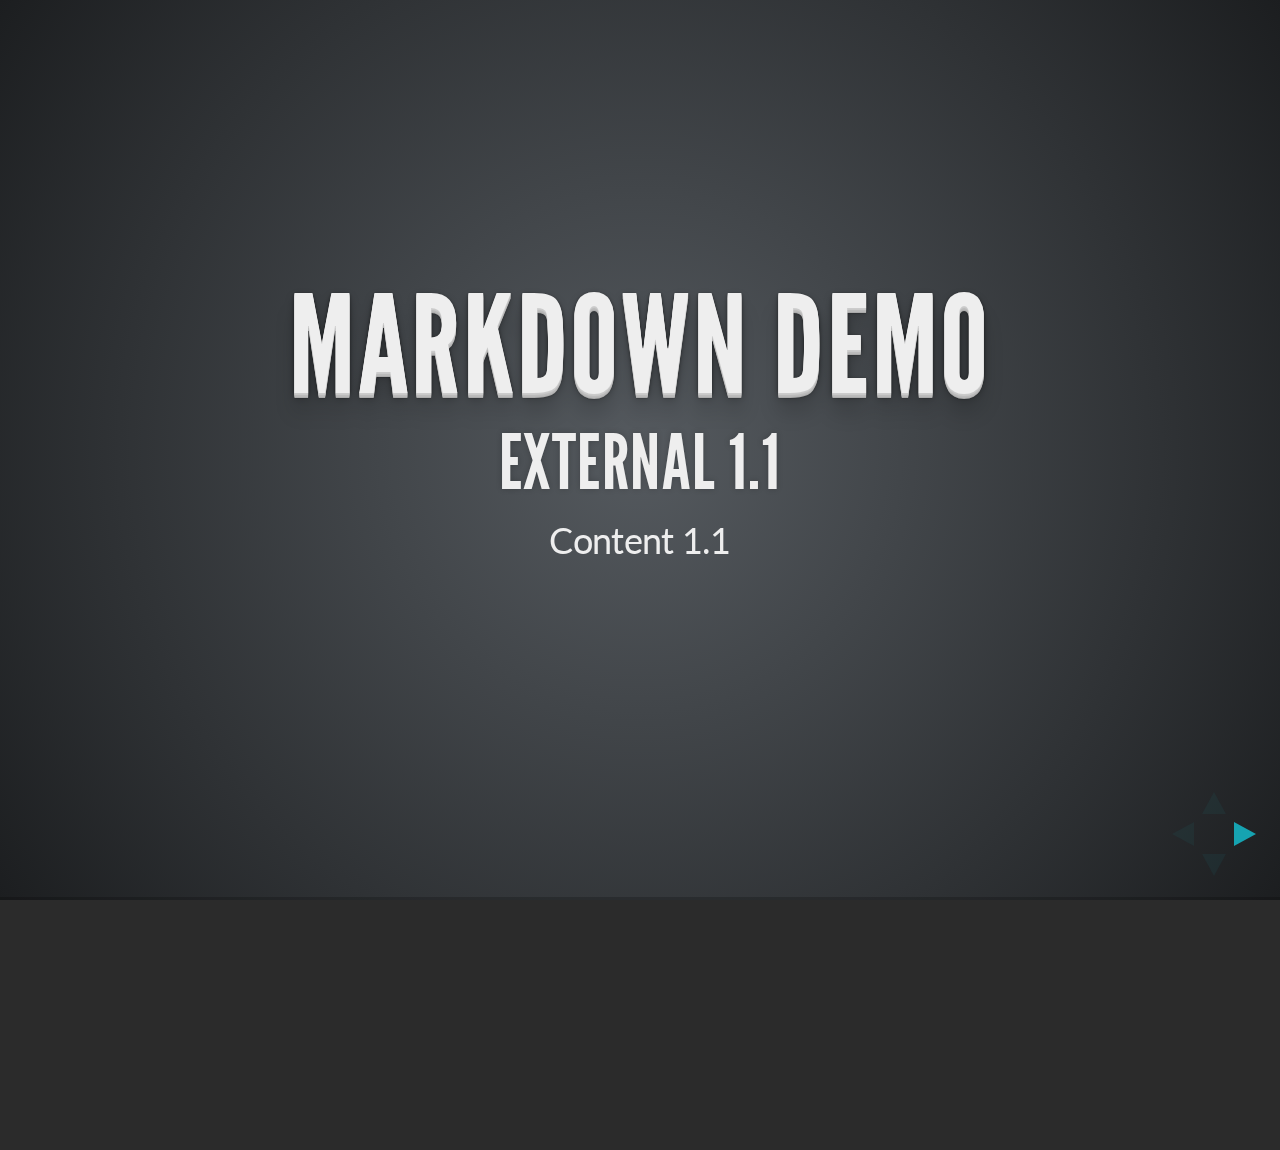
<file: plugin/markdown/example.html>
<!doctype html>
<html lang="en">

	<head>
		<meta charset="utf-8">

		<title>reveal.js - Markdown Demo</title>

		<link rel="stylesheet" href="../../css/reveal.css">
		<link rel="stylesheet" href="../../css/theme/default.css" id="theme">

        <link rel="stylesheet" href="../../lib/css/zenburn.css">
	</head>

	<body>

		<div class="reveal">

			<div class="slides">

                <!-- Use external markdown resource, separate slides by three newlines; vertical slides by two newlines -->
                <section data-markdown="example.md" data-separator="^\n\n\n" data-vertical="^\n\n"></section>

                <!-- Slides are separated by three dashes (quick 'n dirty regular expression) -->
                <section data-markdown data-separator="---">
                    <script type="text/template">
                        ## Demo 1
                        Slide 1
                        ---
                        ## Demo 1
                        Slide 2
                        ---
                        ## Demo 1
                        Slide 3
                    </script>
                </section>

                <!-- Slides are separated by newline + three dashes + newline, vertical slides identical but two dashes -->
                <section data-markdown data-separator="^\n---\n$" data-vertical="^\n--\n$">
                    <script type="text/template">
                        ## Demo 2
                        Slide 1.1

                        --

                        ## Demo 2
                        Slide 1.2

                        ---

                        ## Demo 2
                        Slide 2
                    </script>
                </section>

                <!-- No "extra" slides, since there are no separators defined (so they'll become horizontal rulers) -->
                <section data-markdown>
                    <script type="text/template">
                        A

                        ---

                        B

                        ---

                        C
                    </script>
                </section>

                <!-- Slide attributes -->
                <section data-markdown>
                    <script type="text/template">
                        <!-- .slide: data-background="#000000" -->
                        ## Slide attributes
                    </script>
                </section>

                <!-- Element attributes -->
                <section data-markdown>
                    <script type="text/template">
                        ## Element attributes
                        - Item 1 <!-- .element: class="fragment" data-fragment-index="2" -->
                        - Item 2 <!-- .element: class="fragment" data-fragment-index="1" -->
                    </script>
                </section>

                <!-- Code -->
                <section data-markdown>
                    <script type="text/template">
                        ```php
                        public function foo()
                        {
                            $foo = array(
                                'bar' => 'bar'
                            )
                        }
                        ```
                    </script>
                </section>

            </div>
		</div>

		<script src="../../lib/js/head.min.js"></script>
		<script src="../../js/reveal.js"></script>

		<script>

			Reveal.initialize({
				controls: true,
				progress: true,
				history: true,
				center: true,

				// Optional libraries used to extend on reveal.js
				dependencies: [
					{ src: '../../lib/js/classList.js', condition: function() { return !document.body.classList; } },
					{ src: 'marked.js', condition: function() { return !!document.querySelector( '[data-markdown]' ); } },
                    { src: 'markdown.js', condition: function() { return !!document.querySelector( '[data-markdown]' ); } },
                    { src: '../highlight/highlight.js', async: true, callback: function() { hljs.initHighlightingOnLoad(); } },
					{ src: '../notes/notes.js' }
				]
			});

		</script>

	</body>
</html>
</file>
<file: css/reveal.css>
@charset "UTF-8";

/*!
 * reveal.js
 * http://lab.hakim.se/reveal-js
 * MIT licensed
 *
 * Copyright (C) 2014 Hakim El Hattab, http://hakim.se
 */


/*********************************************
 * RESET STYLES
 *********************************************/

html, body, .reveal div, .reveal span, .reveal applet, .reveal object, .reveal iframe,
.reveal h1, .reveal h2, .reveal h3, .reveal h4, .reveal h5, .reveal h6, .reveal p, .reveal blockquote, .reveal pre,
.reveal a, .reveal abbr, .reveal acronym, .reveal address, .reveal big, .reveal cite, .reveal code,
.reveal del, .reveal dfn, .reveal em, .reveal img, .reveal ins, .reveal kbd, .reveal q, .reveal s, .reveal samp,
.reveal small, .reveal strike, .reveal strong, .reveal sub, .reveal sup, .reveal tt, .reveal var,
.reveal b, .reveal u, .reveal i, .reveal center,
.reveal dl, .reveal dt, .reveal dd, .reveal ol, .reveal ul, .reveal li,
.reveal fieldset, .reveal form, .reveal label, .reveal legend,
.reveal table, .reveal caption, .reveal tbody, .reveal tfoot, .reveal thead, .reveal tr, .reveal th, .reveal td,
.reveal article, .reveal aside, .reveal canvas, .reveal details, .reveal embed,
.reveal figure, .reveal figcaption, .reveal footer, .reveal header, .reveal hgroup,
.reveal menu, .reveal nav, .reveal output, .reveal ruby, .reveal section, .reveal summary,
.reveal time, .reveal mark, .reveal audio, video {
	margin: 0;
	padding: 0;
	border: 0;
	font-size: 100%;
	font: inherit;
	vertical-align: baseline;
}

.reveal article, .reveal aside, .reveal details, .reveal figcaption, .reveal figure,
.reveal footer, .reveal header, .reveal hgroup, .reveal menu, .reveal nav, .reveal section {
	display: block;
}


/*********************************************
 * GLOBAL STYLES
 *********************************************/

html,
body {
	width: 100%;
	height: 100%;
	overflow: hidden;
}

body {
	position: relative;
	line-height: 1;
}

::selection {
	background: #FF5E99;
	color: #fff;
	text-shadow: none;
}


/*********************************************
 * HEADERS
 *********************************************/

.reveal h1,
.reveal h2,
.reveal h3,
.reveal h4,
.reveal h5,
.reveal h6 {
	-webkit-hyphens: auto;
	   -moz-hyphens: auto;
	        hyphens: auto;

	word-wrap: break-word;
	line-height: 1;
}

.reveal h1 { font-size: 3.77em; }
.reveal h2 { font-size: 2.11em;	}
.reveal h3 { font-size: 1.55em;	}
.reveal h4 { font-size: 1em;	}


/*********************************************
 * VIEW FRAGMENTS
 *********************************************/

.reveal .slides section .fragment {
	opacity: 0;

	-webkit-transition: all .2s ease;
	   -moz-transition: all .2s ease;
	    -ms-transition: all .2s ease;
	     -o-transition: all .2s ease;
	        transition: all .2s ease;
}
	.reveal .slides section .fragment.visible {
		opacity: 1;
	}

.reveal .slides section .fragment.grow {
	opacity: 1;
}
	.reveal .slides section .fragment.grow.visible {
		-webkit-transform: scale( 1.3 );
		   -moz-transform: scale( 1.3 );
		    -ms-transform: scale( 1.3 );
		     -o-transform: scale( 1.3 );
		        transform: scale( 1.3 );
	}

.reveal .slides section .fragment.shrink {
	opacity: 1;
}
	.reveal .slides section .fragment.shrink.visible {
		-webkit-transform: scale( 0.7 );
		   -moz-transform: scale( 0.7 );
		    -ms-transform: scale( 0.7 );
		     -o-transform: scale( 0.7 );
		        transform: scale( 0.7 );
	}

.reveal .slides section .fragment.zoom-in {
	opacity: 0;

	-webkit-transform: scale( 0.1 );
	   -moz-transform: scale( 0.1 );
	    -ms-transform: scale( 0.1 );
	     -o-transform: scale( 0.1 );
	        transform: scale( 0.1 );
}

	.reveal .slides section .fragment.zoom-in.visible {
		opacity: 1;

		-webkit-transform: scale( 1 );
		   -moz-transform: scale( 1 );
		    -ms-transform: scale( 1 );
		     -o-transform: scale( 1 );
		        transform: scale( 1 );
	}

.reveal .slides section .fragment.roll-in {
	opacity: 0;

	-webkit-transform: rotateX( 90deg );
	   -moz-transform: rotateX( 90deg );
	    -ms-transform: rotateX( 90deg );
	     -o-transform: rotateX( 90deg );
	        transform: rotateX( 90deg );
}
	.reveal .slides section .fragment.roll-in.visible {
		opacity: 1;

		-webkit-transform: rotateX( 0 );
		   -moz-transform: rotateX( 0 );
		    -ms-transform: rotateX( 0 );
		     -o-transform: rotateX( 0 );
		        transform: rotateX( 0 );
	}

.reveal .slides section .fragment.fade-out {
	opacity: 1;
}
	.reveal .slides section .fragment.fade-out.visible {
		opacity: 0;
	}

.reveal .slides section .fragment.semi-fade-out {
	opacity: 1;
}
	.reveal .slides section .fragment.semi-fade-out.visible {
		opacity: 0.5;
	}

.reveal .slides section .fragment.current-visible {
	opacity:0;
}

.reveal .slides section .fragment.current-visible.current-fragment {
	opacity:1;
}

.reveal .slides section .fragment.highlight-red,
.reveal .slides section .fragment.highlight-current-red,
.reveal .slides section .fragment.highlight-green,
.reveal .slides section .fragment.highlight-current-green,
.reveal .slides section .fragment.highlight-blue,
.reveal .slides section .fragment.highlight-current-blue {
	opacity: 1;
}
	.reveal .slides section .fragment.highlight-red.visible {
		color: #ff2c2d
	}
	.reveal .slides section .fragment.highlight-green.visible {
		color: #17ff2e;
	}
	.reveal .slides section .fragment.highlight-blue.visible {
		color: #1b91ff;
	}

.reveal .slides section .fragment.highlight-current-red.current-fragment {
	color: #ff2c2d
}
.reveal .slides section .fragment.highlight-current-green.current-fragment {
	color: #17ff2e;
}
.reveal .slides section .fragment.highlight-current-blue.current-fragment {
	color: #1b91ff;
}


/*********************************************
 * DEFAULT ELEMENT STYLES
 *********************************************/

/* Fixes issue in Chrome where italic fonts did not appear when printing to PDF */
.reveal:after {
  content: '';
  font-style: italic;
}

.reveal iframe {
	z-index: 1;
}

/* Ensure certain elements are never larger than the slide itself */
.reveal img,
.reveal video,
.reveal iframe {
	max-width: 95%;
	max-height: 95%;
}

/** Prevents layering issues in certain browser/transition combinations */
.reveal a {
	position: relative;
}

.reveal strong,
.reveal b {
	font-weight: bold;
}

.reveal em,
.reveal i {
	font-style: italic;
}

.reveal ol,
.reveal ul {
	display: inline-block;

	text-align: left;
	margin: 0 0 0 1em;
}

.reveal ol {
	list-style-type: decimal;
}

.reveal ul {
	list-style-type: disc;
}

.reveal ul ul {
	list-style-type: square;
}

.reveal ul ul ul {
	list-style-type: circle;
}

.reveal ul ul,
.reveal ul ol,
.reveal ol ol,
.reveal ol ul {
	display: block;
	margin-left: 40px;
}

.reveal p {
	margin-bottom: 10px;
	line-height: 1.2em;
}

.reveal q,
.reveal blockquote {
	quotes: none;
}

.reveal blockquote {
	display: block;
	position: relative;
	width: 70%;
	margin: 5px auto;
	padding: 5px;

	font-style: italic;
	background: rgba(255, 255, 255, 0.05);
	box-shadow: 0px 0px 2px rgba(0,0,0,0.2);
}
	.reveal blockquote p:first-child,
	.reveal blockquote p:last-child {
		display: inline-block;
	}

.reveal q {
	font-style: italic;
}

.reveal pre {
	display: block;
	position: relative;
	width: 90%;
	margin: 15px auto;

	text-align: left;
	font-size: 0.55em;
	font-family: monospace;
	line-height: 1.2em;

	word-wrap: break-word;

	box-shadow: 0px 0px 6px rgba(0,0,0,0.3);
}
.reveal code {
	font-family: monospace;
}
.reveal pre code {
	padding: 5px;
	overflow: auto;
	max-height: 400px;
	word-wrap: normal;
}
.reveal pre.stretch code {
	height: 100%;
	max-height: 100%;

	-webkit-box-sizing: border-box;
	   -moz-box-sizing: border-box;
	        box-sizing: border-box;
}

.reveal table th,
.reveal table td {
	text-align: left;
	padding-right: .3em;
}

.reveal table th {
	font-weight: bold;
}

.reveal sup {
	vertical-align: super;
}
.reveal sub {
	vertical-align: sub;
}

.reveal small {
	display: inline-block;
	font-size: 0.6em;
	line-height: 1.2em;
	vertical-align: top;
}

.reveal small * {
	vertical-align: top;
}

.reveal .stretch {
	max-width: none;
	max-height: none;
}


/*********************************************
 * CONTROLS
 *********************************************/

.reveal .controls {
	display: none;
	position: fixed;
	width: 110px;
	height: 110px;
	z-index: 30;
	right: 10px;
	bottom: 10px;
}

.reveal .controls div {
	position: absolute;
	opacity: 0.05;
	width: 0;
	height: 0;
	border: 12px solid transparent;

	-moz-transform: scale(.9999);

	-webkit-transition: all 0.2s ease;
	   -moz-transition: all 0.2s ease;
	    -ms-transition: all 0.2s ease;
	     -o-transition: all 0.2s ease;
	        transition: all 0.2s ease;
}

.reveal .controls div.enabled {
	opacity: 0.7;
	cursor: pointer;
}

.reveal .controls div.enabled:active {
	margin-top: 1px;
}

	.reveal .controls div.navigate-left {
		top: 42px;

		border-right-width: 22px;
		border-right-color: #eee;
	}
		.reveal .controls div.navigate-left.fragmented {
			opacity: 0.3;
		}

	.reveal .controls div.navigate-right {
		left: 74px;
		top: 42px;

		border-left-width: 22px;
		border-left-color: #eee;
	}
		.reveal .controls div.navigate-right.fragmented {
			opacity: 0.3;
		}

	.reveal .controls div.navigate-up {
		left: 42px;

		border-bottom-width: 22px;
		border-bottom-color: #eee;
	}
		.reveal .controls div.navigate-up.fragmented {
			opacity: 0.3;
		}

	.reveal .controls div.navigate-down {
		left: 42px;
		top: 74px;

		border-top-width: 22px;
		border-top-color: #eee;
	}
		.reveal .controls div.navigate-down.fragmented {
			opacity: 0.3;
		}


/*********************************************
 * PROGRESS BAR
 *********************************************/

.reveal .progress {
	position: fixed;
	display: none;
	height: 3px;
	width: 100%;
	bottom: 0;
	left: 0;
	z-index: 10;
}
	.reveal .progress:after {
		content: '';
		display: 'block';
		position: absolute;
		height: 20px;
		width: 100%;
		top: -20px;
	}
	.reveal .progress span {
		display: block;
		height: 100%;
		width: 0px;

		-webkit-transition: width 800ms cubic-bezier(0.260, 0.860, 0.440, 0.985);
		   -moz-transition: width 800ms cubic-bezier(0.260, 0.860, 0.440, 0.985);
		    -ms-transition: width 800ms cubic-bezier(0.260, 0.860, 0.440, 0.985);
		     -o-transition: width 800ms cubic-bezier(0.260, 0.860, 0.440, 0.985);
		        transition: width 800ms cubic-bezier(0.260, 0.860, 0.440, 0.985);
	}

/*********************************************
 * SLIDE NUMBER
 *********************************************/

.reveal .slide-number {
	position: fixed;
	display: block;
	right: 15px;
	bottom: 15px;
	opacity: 0.5;
	z-index: 31;
	font-size: 12px;
}

/*********************************************
 * SLIDES
 *********************************************/

.reveal {
	position: relative;
	width: 100%;
	height: 100%;

	-ms-touch-action: none;
}

.reveal .slides {
	position: absolute;
	width: 100%;
	height: 100%;
	left: 50%;
	top: 50%;

	overflow: visible;
	z-index: 1;
	text-align: center;

	-webkit-transition: -webkit-perspective .4s ease;
	   -moz-transition: -moz-perspective .4s ease;
	    -ms-transition: -ms-perspective .4s ease;
	     -o-transition: -o-perspective .4s ease;
	        transition: perspective .4s ease;

	-webkit-perspective: 600px;
	   -moz-perspective: 600px;
	    -ms-perspective: 600px;
	        perspective: 600px;

	-webkit-perspective-origin: 0px -100px;
	   -moz-perspective-origin: 0px -100px;
	    -ms-perspective-origin: 0px -100px;
	        perspective-origin: 0px -100px;
}

.reveal .slides>section {
	-ms-perspective: 600px;
}

.reveal .slides>section,
.reveal .slides>section>section {
	display: none;
	position: absolute;
	width: 100%;
	padding: 20px 0px;

	z-index: 10;
	line-height: 1.2em;
	font-weight: inherit;

	-webkit-transform-style: preserve-3d;
	   -moz-transform-style: preserve-3d;
	    -ms-transform-style: preserve-3d;
	        transform-style: preserve-3d;

	-webkit-transition: -webkit-transform-origin 800ms cubic-bezier(0.260, 0.860, 0.440, 0.985),
						-webkit-transform 800ms cubic-bezier(0.260, 0.860, 0.440, 0.985),
						visibility 800ms cubic-bezier(0.260, 0.860, 0.440, 0.985),
						opacity 800ms cubic-bezier(0.260, 0.860, 0.440, 0.985);
	   -moz-transition: -moz-transform-origin 800ms cubic-bezier(0.260, 0.860, 0.440, 0.985),
						-moz-transform 800ms cubic-bezier(0.260, 0.860, 0.440, 0.985),
						visibility 800ms cubic-bezier(0.260, 0.860, 0.440, 0.985),
						opacity 800ms cubic-bezier(0.260, 0.860, 0.440, 0.985);
	    -ms-transition: -ms-transform-origin 800ms cubic-bezier(0.260, 0.860, 0.440, 0.985),
						-ms-transform 800ms cubic-bezier(0.260, 0.860, 0.440, 0.985),
						visibility 800ms cubic-bezier(0.260, 0.860, 0.440, 0.985),
						opacity 800ms cubic-bezier(0.260, 0.860, 0.440, 0.985);
	     -o-transition: -o-transform-origin 800ms cubic-bezier(0.260, 0.860, 0.440, 0.985),
						-o-transform 800ms cubic-bezier(0.260, 0.860, 0.440, 0.985),
						visibility 800ms cubic-bezier(0.260, 0.860, 0.440, 0.985),
						opacity 800ms cubic-bezier(0.260, 0.860, 0.440, 0.985);
	        transition: transform-origin 800ms cubic-bezier(0.260, 0.860, 0.440, 0.985),
						transform 800ms cubic-bezier(0.260, 0.860, 0.440, 0.985),
						visibility 800ms cubic-bezier(0.260, 0.860, 0.440, 0.985),
						opacity 800ms cubic-bezier(0.260, 0.860, 0.440, 0.985);
}

/* Global transition speed settings */
.reveal[data-transition-speed="fast"] .slides section {
	-webkit-transition-duration: 400ms;
	   -moz-transition-duration: 400ms;
	    -ms-transition-duration: 400ms;
	        transition-duration: 400ms;
}
.reveal[data-transition-speed="slow"] .slides section {
	-webkit-transition-duration: 1200ms;
	   -moz-transition-duration: 1200ms;
	    -ms-transition-duration: 1200ms;
	        transition-duration: 1200ms;
}

/* Slide-specific transition speed overrides */
.reveal .slides section[data-transition-speed="fast"] {
	-webkit-transition-duration: 400ms;
	   -moz-transition-duration: 400ms;
	    -ms-transition-duration: 400ms;
	        transition-duration: 400ms;
}
.reveal .slides section[data-transition-speed="slow"] {
	-webkit-transition-duration: 1200ms;
	   -moz-transition-duration: 1200ms;
	    -ms-transition-duration: 1200ms;
	        transition-duration: 1200ms;
}

.reveal .slides>section {
	left: -50%;
	top: -50%;
}

.reveal .slides>section.stack {
	padding-top: 0;
	padding-bottom: 0;
}

.reveal .slides>section.present,
.reveal .slides>section>section.present {
	display: block;
	z-index: 11;
	opacity: 1;
}

.reveal.center,
.reveal.center .slides,
.reveal.center .slides section {
	min-height: auto !important;
}

/* Don't allow interaction with invisible slides */
.reveal .slides>section.future,
.reveal .slides>section>section.future,
.reveal .slides>section.past,
.reveal .slides>section>section.past {
	pointer-events: none;
}

.reveal.overview .slides>section,
.reveal.overview .slides>section>section {
	pointer-events: auto;
}



/*********************************************
 * DEFAULT TRANSITION
 *********************************************/

.reveal .slides>section[data-transition=default].past,
.reveal .slides>section.past {
	display: block;
	opacity: 0;

	-webkit-transform: translate3d(-100%, 0, 0) rotateY(-90deg) translate3d(-100%, 0, 0);
	   -moz-transform: translate3d(-100%, 0, 0) rotateY(-90deg) translate3d(-100%, 0, 0);
	    -ms-transform: translate3d(-100%, 0, 0) rotateY(-90deg) translate3d(-100%, 0, 0);
	        transform: translate3d(-100%, 0, 0) rotateY(-90deg) translate3d(-100%, 0, 0);
}
.reveal .slides>section[data-transition=default].future,
.reveal .slides>section.future {
	display: block;
	opacity: 0;

	-webkit-transform: translate3d(100%, 0, 0) rotateY(90deg) translate3d(100%, 0, 0);
	   -moz-transform: translate3d(100%, 0, 0) rotateY(90deg) translate3d(100%, 0, 0);
	    -ms-transform: translate3d(100%, 0, 0) rotateY(90deg) translate3d(100%, 0, 0);
	        transform: translate3d(100%, 0, 0) rotateY(90deg) translate3d(100%, 0, 0);
}

.reveal .slides>section>section[data-transition=default].past,
.reveal .slides>section>section.past {
	display: block;
	opacity: 0;

	-webkit-transform: translate3d(0, -300px, 0) rotateX(70deg) translate3d(0, -300px, 0);
	   -moz-transform: translate3d(0, -300px, 0) rotateX(70deg) translate3d(0, -300px, 0);
	    -ms-transform: translate3d(0, -300px, 0) rotateX(70deg) translate3d(0, -300px, 0);
	        transform: translate3d(0, -300px, 0) rotateX(70deg) translate3d(0, -300px, 0);
}
.reveal .slides>section>section[data-transition=default].future,
.reveal .slides>section>section.future {
	display: block;
	opacity: 0;

	-webkit-transform: translate3d(0, 300px, 0) rotateX(-70deg) translate3d(0, 300px, 0);
	   -moz-transform: translate3d(0, 300px, 0) rotateX(-70deg) translate3d(0, 300px, 0);
	    -ms-transform: translate3d(0, 300px, 0) rotateX(-70deg) translate3d(0, 300px, 0);
	        transform: translate3d(0, 300px, 0) rotateX(-70deg) translate3d(0, 300px, 0);
}


/*********************************************
 * CONCAVE TRANSITION
 *********************************************/

.reveal .slides>section[data-transition=concave].past,
.reveal.concave  .slides>section.past {
	-webkit-transform: translate3d(-100%, 0, 0) rotateY(90deg) translate3d(-100%, 0, 0);
	   -moz-transform: translate3d(-100%, 0, 0) rotateY(90deg) translate3d(-100%, 0, 0);
	    -ms-transform: translate3d(-100%, 0, 0) rotateY(90deg) translate3d(-100%, 0, 0);
	        transform: translate3d(-100%, 0, 0) rotateY(90deg) translate3d(-100%, 0, 0);
}
.reveal .slides>section[data-transition=concave].future,
.reveal.concave .slides>section.future {
	-webkit-transform: translate3d(100%, 0, 0) rotateY(-90deg) translate3d(100%, 0, 0);
	   -moz-transform: translate3d(100%, 0, 0) rotateY(-90deg) translate3d(100%, 0, 0);
	    -ms-transform: translate3d(100%, 0, 0) rotateY(-90deg) translate3d(100%, 0, 0);
	        transform: translate3d(100%, 0, 0) rotateY(-90deg) translate3d(100%, 0, 0);
}

.reveal .slides>section>section[data-transition=concave].past,
.reveal.concave .slides>section>section.past {
	-webkit-transform: translate3d(0, -80%, 0) rotateX(-70deg) translate3d(0, -80%, 0);
	   -moz-transform: translate3d(0, -80%, 0) rotateX(-70deg) translate3d(0, -80%, 0);
	    -ms-transform: translate3d(0, -80%, 0) rotateX(-70deg) translate3d(0, -80%, 0);
	        transform: translate3d(0, -80%, 0) rotateX(-70deg) translate3d(0, -80%, 0);
}
.reveal .slides>section>section[data-transition=concave].future,
.reveal.concave .slides>section>section.future {
	-webkit-transform: translate3d(0, 80%, 0) rotateX(70deg) translate3d(0, 80%, 0);
	   -moz-transform: translate3d(0, 80%, 0) rotateX(70deg) translate3d(0, 80%, 0);
	    -ms-transform: translate3d(0, 80%, 0) rotateX(70deg) translate3d(0, 80%, 0);
	        transform: translate3d(0, 80%, 0) rotateX(70deg) translate3d(0, 80%, 0);
}


/*********************************************
 * ZOOM TRANSITION
 *********************************************/

.reveal .slides>section[data-transition=zoom],
.reveal.zoom .slides>section {
	-webkit-transition-timing-function: ease;
	   -moz-transition-timing-function: ease;
	    -ms-transition-timing-function: ease;
	     -o-transition-timing-function: ease;
	        transition-timing-function: ease;
}

.reveal .slides>section[data-transition=zoom].past,
.reveal.zoom .slides>section.past {
	opacity: 0;
	visibility: hidden;

	-webkit-transform: scale(16);
	   -moz-transform: scale(16);
	    -ms-transform: scale(16);
	     -o-transform: scale(16);
	        transform: scale(16);
}
.reveal .slides>section[data-transition=zoom].future,
.reveal.zoom .slides>section.future {
	opacity: 0;
	visibility: hidden;

	-webkit-transform: scale(0.2);
	   -moz-transform: scale(0.2);
	    -ms-transform: scale(0.2);
	     -o-transform: scale(0.2);
	        transform: scale(0.2);
}

.reveal .slides>section>section[data-transition=zoom].past,
.reveal.zoom .slides>section>section.past {
	-webkit-transform: translate(0, -150%);
	   -moz-transform: translate(0, -150%);
	    -ms-transform: translate(0, -150%);
	     -o-transform: translate(0, -150%);
	        transform: translate(0, -150%);
}
.reveal .slides>section>section[data-transition=zoom].future,
.reveal.zoom .slides>section>section.future {
	-webkit-transform: translate(0, 150%);
	   -moz-transform: translate(0, 150%);
	    -ms-transform: translate(0, 150%);
	     -o-transform: translate(0, 150%);
	        transform: translate(0, 150%);
}


/*********************************************
 * LINEAR TRANSITION
 *********************************************/

.reveal.linear section {
	-webkit-backface-visibility: hidden;
	   -moz-backface-visibility: hidden;
	    -ms-backface-visibility: hidden;
	        backface-visibility: hidden;
}

.reveal .slides>section[data-transition=linear].past,
.reveal.linear .slides>section.past {
	-webkit-transform: translate(-150%, 0);
	   -moz-transform: translate(-150%, 0);
	    -ms-transform: translate(-150%, 0);
	     -o-transform: translate(-150%, 0);
	        transform: translate(-150%, 0);
}
.reveal .slides>section[data-transition=linear].future,
.reveal.linear .slides>section.future {
	-webkit-transform: translate(150%, 0);
	   -moz-transform: translate(150%, 0);
	    -ms-transform: translate(150%, 0);
	     -o-transform: translate(150%, 0);
	        transform: translate(150%, 0);
}

.reveal .slides>section>section[data-transition=linear].past,
.reveal.linear .slides>section>section.past {
	-webkit-transform: translate(0, -150%);
	   -moz-transform: translate(0, -150%);
	    -ms-transform: translate(0, -150%);
	     -o-transform: translate(0, -150%);
	        transform: translate(0, -150%);
}
.reveal .slides>section>section[data-transition=linear].future,
.reveal.linear .slides>section>section.future {
	-webkit-transform: translate(0, 150%);
	   -moz-transform: translate(0, 150%);
	    -ms-transform: translate(0, 150%);
	     -o-transform: translate(0, 150%);
	        transform: translate(0, 150%);
}


/*********************************************
 * CUBE TRANSITION
 *********************************************/

.reveal.cube .slides {
	-webkit-perspective: 1300px;
	   -moz-perspective: 1300px;
	    -ms-perspective: 1300px;
	        perspective: 1300px;
}

.reveal.cube .slides section {
	padding: 30px;
	min-height: 700px;

	-webkit-backface-visibility: hidden;
	   -moz-backface-visibility: hidden;
	    -ms-backface-visibility: hidden;
	        backface-visibility: hidden;

	-webkit-box-sizing: border-box;
	   -moz-box-sizing: border-box;
	        box-sizing: border-box;
}
	.reveal.center.cube .slides section {
		min-height: auto;
	}
	.reveal.cube .slides section:not(.stack):before {
		content: '';
		position: absolute;
		display: block;
		width: 100%;
		height: 100%;
		left: 0;
		top: 0;
		background: rgba(0,0,0,0.1);
		border-radius: 4px;

		-webkit-transform: translateZ( -20px );
		   -moz-transform: translateZ( -20px );
		    -ms-transform: translateZ( -20px );
		     -o-transform: translateZ( -20px );
		        transform: translateZ( -20px );
	}
	.reveal.cube .slides section:not(.stack):after {
		content: '';
		position: absolute;
		display: block;
		width: 90%;
		height: 30px;
		left: 5%;
		bottom: 0;
		background: none;
		z-index: 1;

		border-radius: 4px;
		box-shadow: 0px 95px 25px rgba(0,0,0,0.2);

		-webkit-transform: translateZ(-90px) rotateX( 65deg );
		   -moz-transform: translateZ(-90px) rotateX( 65deg );
		    -ms-transform: translateZ(-90px) rotateX( 65deg );
		     -o-transform: translateZ(-90px) rotateX( 65deg );
		        transform: translateZ(-90px) rotateX( 65deg );
	}

.reveal.cube .slides>section.stack {
	padding: 0;
	background: none;
}

.reveal.cube .slides>section.past {
	-webkit-transform-origin: 100% 0%;
	   -moz-transform-origin: 100% 0%;
	    -ms-transform-origin: 100% 0%;
	        transform-origin: 100% 0%;

	-webkit-transform: translate3d(-100%, 0, 0) rotateY(-90deg);
	   -moz-transform: translate3d(-100%, 0, 0) rotateY(-90deg);
	    -ms-transform: translate3d(-100%, 0, 0) rotateY(-90deg);
	        transform: translate3d(-100%, 0, 0) rotateY(-90deg);
}

.reveal.cube .slides>section.future {
	-webkit-transform-origin: 0% 0%;
	   -moz-transform-origin: 0% 0%;
	    -ms-transform-origin: 0% 0%;
	        transform-origin: 0% 0%;

	-webkit-transform: translate3d(100%, 0, 0) rotateY(90deg);
	   -moz-transform: translate3d(100%, 0, 0) rotateY(90deg);
	    -ms-transform: translate3d(100%, 0, 0) rotateY(90deg);
	        transform: translate3d(100%, 0, 0) rotateY(90deg);
}

.reveal.cube .slides>section>section.past {
	-webkit-transform-origin: 0% 100%;
	   -moz-transform-origin: 0% 100%;
	    -ms-transform-origin: 0% 100%;
	        transform-origin: 0% 100%;

	-webkit-transform: translate3d(0, -100%, 0) rotateX(90deg);
	   -moz-transform: translate3d(0, -100%, 0) rotateX(90deg);
	    -ms-transform: translate3d(0, -100%, 0) rotateX(90deg);
	        transform: translate3d(0, -100%, 0) rotateX(90deg);
}

.reveal.cube .slides>section>section.future {
	-webkit-transform-origin: 0% 0%;
	   -moz-transform-origin: 0% 0%;
	    -ms-transform-origin: 0% 0%;
	        transform-origin: 0% 0%;

	-webkit-transform: translate3d(0, 100%, 0) rotateX(-90deg);
	   -moz-transform: translate3d(0, 100%, 0) rotateX(-90deg);
	    -ms-transform: translate3d(0, 100%, 0) rotateX(-90deg);
	        transform: translate3d(0, 100%, 0) rotateX(-90deg);
}


/*********************************************
 * PAGE TRANSITION
 *********************************************/

.reveal.page .slides {
	-webkit-perspective-origin: 0% 50%;
	   -moz-perspective-origin: 0% 50%;
	    -ms-perspective-origin: 0% 50%;
	        perspective-origin: 0% 50%;

	-webkit-perspective: 3000px;
	   -moz-perspective: 3000px;
	    -ms-perspective: 3000px;
	        perspective: 3000px;
}

.reveal.page .slides section {
	padding: 30px;
	min-height: 700px;

	-webkit-box-sizing: border-box;
	   -moz-box-sizing: border-box;
	        box-sizing: border-box;
}
	.reveal.page .slides section.past {
		z-index: 12;
	}
	.reveal.page .slides section:not(.stack):before {
		content: '';
		position: absolute;
		display: block;
		width: 100%;
		height: 100%;
		left: 0;
		top: 0;
		background: rgba(0,0,0,0.1);

		-webkit-transform: translateZ( -20px );
		   -moz-transform: translateZ( -20px );
		    -ms-transform: translateZ( -20px );
		     -o-transform: translateZ( -20px );
		        transform: translateZ( -20px );
	}
	.reveal.page .slides section:not(.stack):after {
		content: '';
		position: absolute;
		display: block;
		width: 90%;
		height: 30px;
		left: 5%;
		bottom: 0;
		background: none;
		z-index: 1;

		border-radius: 4px;
		box-shadow: 0px 95px 25px rgba(0,0,0,0.2);

		-webkit-transform: translateZ(-90px) rotateX( 65deg );
	}

.reveal.page .slides>section.stack {
	padding: 0;
	background: none;
}

.reveal.page .slides>section.past {
	-webkit-transform-origin: 0% 0%;
	   -moz-transform-origin: 0% 0%;
	    -ms-transform-origin: 0% 0%;
	        transform-origin: 0% 0%;

	-webkit-transform: translate3d(-40%, 0, 0) rotateY(-80deg);
	   -moz-transform: translate3d(-40%, 0, 0) rotateY(-80deg);
	    -ms-transform: translate3d(-40%, 0, 0) rotateY(-80deg);
	        transform: translate3d(-40%, 0, 0) rotateY(-80deg);
}

.reveal.page .slides>section.future {
	-webkit-transform-origin: 100% 0%;
	   -moz-transform-origin: 100% 0%;
	    -ms-transform-origin: 100% 0%;
	        transform-origin: 100% 0%;

	-webkit-transform: translate3d(0, 0, 0);
	   -moz-transform: translate3d(0, 0, 0);
	    -ms-transform: translate3d(0, 0, 0);
	        transform: translate3d(0, 0, 0);
}

.reveal.page .slides>section>section.past {
	-webkit-transform-origin: 0% 0%;
	   -moz-transform-origin: 0% 0%;
	    -ms-transform-origin: 0% 0%;
	        transform-origin: 0% 0%;

	-webkit-transform: translate3d(0, -40%, 0) rotateX(80deg);
	   -moz-transform: translate3d(0, -40%, 0) rotateX(80deg);
	    -ms-transform: translate3d(0, -40%, 0) rotateX(80deg);
	        transform: translate3d(0, -40%, 0) rotateX(80deg);
}

.reveal.page .slides>section>section.future {
	-webkit-transform-origin: 0% 100%;
	   -moz-transform-origin: 0% 100%;
	    -ms-transform-origin: 0% 100%;
	        transform-origin: 0% 100%;

	-webkit-transform: translate3d(0, 0, 0);
	   -moz-transform: translate3d(0, 0, 0);
	    -ms-transform: translate3d(0, 0, 0);
	        transform: translate3d(0, 0, 0);
}


/*********************************************
 * FADE TRANSITION
 *********************************************/

.reveal .slides section[data-transition=fade],
.reveal.fade .slides section,
.reveal.fade .slides>section>section {
    -webkit-transform: none;
	   -moz-transform: none;
	    -ms-transform: none;
	     -o-transform: none;
	        transform: none;

	-webkit-transition: opacity 0.5s;
	   -moz-transition: opacity 0.5s;
	    -ms-transition: opacity 0.5s;
	     -o-transition: opacity 0.5s;
	        transition: opacity 0.5s;
}


.reveal.fade.overview .slides section,
.reveal.fade.overview .slides>section>section,
.reveal.fade.overview-deactivating .slides section,
.reveal.fade.overview-deactivating .slides>section>section {
	-webkit-transition: none;
	   -moz-transition: none;
	    -ms-transition: none;
	     -o-transition: none;
	        transition: none;
}


/*********************************************
 * NO TRANSITION
 *********************************************/

.reveal .slides section[data-transition=none],
.reveal.none .slides section {
	-webkit-transform: none;
	   -moz-transform: none;
	    -ms-transform: none;
	     -o-transform: none;
	        transform: none;

	-webkit-transition: none;
	   -moz-transition: none;
	    -ms-transition: none;
	     -o-transition: none;
	        transition: none;
}


/*********************************************
 * OVERVIEW
 *********************************************/

.reveal.overview .slides {
	-webkit-perspective-origin: 0% 0%;
	   -moz-perspective-origin: 0% 0%;
	    -ms-perspective-origin: 0% 0%;
	        perspective-origin: 0% 0%;

	-webkit-perspective: 700px;
	   -moz-perspective: 700px;
	    -ms-perspective: 700px;
	        perspective: 700px;
}

.reveal.overview .slides section {
	height: 600px;
	top: -300px !important;
	overflow: hidden;
	opacity: 1 !important;
	visibility: visible !important;
	cursor: pointer;
	background: rgba(0,0,0,0.1);
}
.reveal.overview .slides section .fragment {
	opacity: 1;
}
.reveal.overview .slides section:after,
.reveal.overview .slides section:before {
	display: none !important;
}
.reveal.overview .slides section>section {
	opacity: 1;
	cursor: pointer;
}
	.reveal.overview .slides section:hover {
		background: rgba(0,0,0,0.3);
	}
	.reveal.overview .slides section.present {
		background: rgba(0,0,0,0.3);
	}
.reveal.overview .slides>section.stack {
	padding: 0;
	top: 0 !important;
	background: none;
	overflow: visible;
}


/*********************************************
 * PAUSED MODE
 *********************************************/

.reveal .pause-overlay {
	position: absolute;
	top: 0;
	left: 0;
	width: 100%;
	height: 100%;
	background: black;
	visibility: hidden;
	opacity: 0;
	z-index: 100;

	-webkit-transition: all 1s ease;
	   -moz-transition: all 1s ease;
	    -ms-transition: all 1s ease;
	     -o-transition: all 1s ease;
	        transition: all 1s ease;
}
.reveal.paused .pause-overlay {
	visibility: visible;
	opacity: 1;
}


/*********************************************
 * FALLBACK
 *********************************************/

.no-transforms {
	overflow-y: auto;
}

.no-transforms .reveal .slides {
	position: relative;
	width: 80%;
	height: auto !important;
	top: 0;
	left: 50%;
	margin: 0;
	text-align: center;
}

.no-transforms .reveal .controls,
.no-transforms .reveal .progress {
	display: none !important;
}

.no-transforms .reveal .slides section {
	display: block !important;
	opacity: 1 !important;
	position: relative !important;
	height: auto;
	min-height: auto;
	top: 0;
	left: -50%;
	margin: 70px 0;

	-webkit-transform: none;
	   -moz-transform: none;
	    -ms-transform: none;
	     -o-transform: none;
	        transform: none;
}

.no-transforms .reveal .slides section section {
	left: 0;
}

.reveal .no-transition,
.reveal .no-transition * {
	-webkit-transition: none !important;
	   -moz-transition: none !important;
	    -ms-transition: none !important;
	     -o-transition: none !important;
	        transition: none !important;
}


/*********************************************
 * BACKGROUND STATES [DEPRECATED]
 *********************************************/

.reveal .state-background {
	position: absolute;
	width: 100%;
	height: 100%;
	background: rgba( 0, 0, 0, 0 );

	-webkit-transition: background 800ms ease;
	   -moz-transition: background 800ms ease;
	    -ms-transition: background 800ms ease;
	     -o-transition: background 800ms ease;
	        transition: background 800ms ease;
}
.alert .reveal .state-background {
	background: rgba( 200, 50, 30, 0.6 );
}
.soothe .reveal .state-background {
	background: rgba( 50, 200, 90, 0.4 );
}
.blackout .reveal .state-background {
	background: rgba( 0, 0, 0, 0.6 );
}
.whiteout .reveal .state-background {
	background: rgba( 255, 255, 255, 0.6 );
}
.cobalt .reveal .state-background {
	background: rgba( 22, 152, 213, 0.6 );
}
.mint .reveal .state-background {
	background: rgba( 22, 213, 75, 0.6 );
}
.submerge .reveal .state-background {
	background: rgba( 12, 25, 77, 0.6);
}
.lila .reveal .state-background {
	background: rgba( 180, 50, 140, 0.6 );
}
.sunset .reveal .state-background {
	background: rgba( 255, 122, 0, 0.6 );
}


/*********************************************
 * PER-SLIDE BACKGROUNDS
 *********************************************/

.reveal>.backgrounds {
	position: absolute;
	width: 100%;
	height: 100%;

	-webkit-perspective: 600px;
	   -moz-perspective: 600px;
	    -ms-perspective: 600px;
	        perspective: 600px;
}
	.reveal .slide-background {
		position: absolute;
		width: 100%;
		height: 100%;
		opacity: 0;
		visibility: hidden;

		background-color: rgba( 0, 0, 0, 0 );
		background-position: 50% 50%;
		background-repeat: no-repeat;
		background-size: cover;

		-webkit-transition: all 800ms cubic-bezier(0.260, 0.860, 0.440, 0.985);
		   -moz-transition: all 800ms cubic-bezier(0.260, 0.860, 0.440, 0.985);
		    -ms-transition: all 800ms cubic-bezier(0.260, 0.860, 0.440, 0.985);
		     -o-transition: all 800ms cubic-bezier(0.260, 0.860, 0.440, 0.985);
		        transition: all 800ms cubic-bezier(0.260, 0.860, 0.440, 0.985);
	}
	.reveal .slide-background.present {
		opacity: 1;
		visibility: visible;
	}

	.print-pdf .reveal .slide-background {
		opacity: 1 !important;
		visibility: visible !important;
	}

/* Immediate transition style */
.reveal[data-background-transition=none]>.backgrounds .slide-background,
.reveal>.backgrounds .slide-background[data-background-transition=none] {
	-webkit-transition: none;
	   -moz-transition: none;
	    -ms-transition: none;
	     -o-transition: none;
	        transition: none;
}

/* 2D slide */
.reveal[data-background-transition=slide]>.backgrounds .slide-background,
.reveal>.backgrounds .slide-background[data-background-transition=slide] {
	opacity: 1;

	-webkit-backface-visibility: hidden;
	   -moz-backface-visibility: hidden;
	    -ms-backface-visibility: hidden;
	        backface-visibility: hidden;
}
	.reveal[data-background-transition=slide]>.backgrounds .slide-background.past,
	.reveal>.backgrounds .slide-background.past[data-background-transition=slide] {
		-webkit-transform: translate(-100%, 0);
		   -moz-transform: translate(-100%, 0);
		    -ms-transform: translate(-100%, 0);
		     -o-transform: translate(-100%, 0);
		        transform: translate(-100%, 0);
	}
	.reveal[data-background-transition=slide]>.backgrounds .slide-background.future,
	.reveal>.backgrounds .slide-background.future[data-background-transition=slide] {
		-webkit-transform: translate(100%, 0);
		   -moz-transform: translate(100%, 0);
		    -ms-transform: translate(100%, 0);
		     -o-transform: translate(100%, 0);
		        transform: translate(100%, 0);
	}

	.reveal[data-background-transition=slide]>.backgrounds .slide-background>.slide-background.past,
	.reveal>.backgrounds .slide-background>.slide-background.past[data-background-transition=slide] {
		-webkit-transform: translate(0, -100%);
		   -moz-transform: translate(0, -100%);
		    -ms-transform: translate(0, -100%);
		     -o-transform: translate(0, -100%);
		        transform: translate(0, -100%);
	}
	.reveal[data-background-transition=slide]>.backgrounds .slide-background>.slide-background.future,
	.reveal>.backgrounds .slide-background>.slide-background.future[data-background-transition=slide] {
		-webkit-transform: translate(0, 100%);
		   -moz-transform: translate(0, 100%);
		    -ms-transform: translate(0, 100%);
		     -o-transform: translate(0, 100%);
		        transform: translate(0, 100%);
	}


/* Convex */
.reveal[data-background-transition=convex]>.backgrounds .slide-background.past,
.reveal>.backgrounds .slide-background.past[data-background-transition=convex] {
	opacity: 0;

	-webkit-transform: translate3d(-100%, 0, 0) rotateY(-90deg) translate3d(-100%, 0, 0);
	   -moz-transform: translate3d(-100%, 0, 0) rotateY(-90deg) translate3d(-100%, 0, 0);
	    -ms-transform: translate3d(-100%, 0, 0) rotateY(-90deg) translate3d(-100%, 0, 0);
	        transform: translate3d(-100%, 0, 0) rotateY(-90deg) translate3d(-100%, 0, 0);
}
.reveal[data-background-transition=convex]>.backgrounds .slide-background.future,
.reveal>.backgrounds .slide-background.future[data-background-transition=convex] {
	opacity: 0;

	-webkit-transform: translate3d(100%, 0, 0) rotateY(90deg) translate3d(100%, 0, 0);
	   -moz-transform: translate3d(100%, 0, 0) rotateY(90deg) translate3d(100%, 0, 0);
	    -ms-transform: translate3d(100%, 0, 0) rotateY(90deg) translate3d(100%, 0, 0);
	        transform: translate3d(100%, 0, 0) rotateY(90deg) translate3d(100%, 0, 0);
}

.reveal[data-background-transition=convex]>.backgrounds .slide-background>.slide-background.past,
.reveal>.backgrounds .slide-background>.slide-background.past[data-background-transition=convex] {
	opacity: 0;

	-webkit-transform: translate3d(0, -100%, 0) rotateX(90deg) translate3d(0, -100%, 0);
	   -moz-transform: translate3d(0, -100%, 0) rotateX(90deg) translate3d(0, -100%, 0);
	    -ms-transform: translate3d(0, -100%, 0) rotateX(90deg) translate3d(0, -100%, 0);
	        transform: translate3d(0, -100%, 0) rotateX(90deg) translate3d(0, -100%, 0);
}
.reveal[data-background-transition=convex]>.backgrounds .slide-background>.slide-background.future,
.reveal>.backgrounds .slide-background>.slide-background.future[data-background-transition=convex] {
	opacity: 0;

	-webkit-transform: translate3d(0, 100%, 0) rotateX(-90deg) translate3d(0, 100%, 0);
	   -moz-transform: translate3d(0, 100%, 0) rotateX(-90deg) translate3d(0, 100%, 0);
	    -ms-transform: translate3d(0, 100%, 0) rotateX(-90deg) translate3d(0, 100%, 0);
	        transform: translate3d(0, 100%, 0) rotateX(-90deg) translate3d(0, 100%, 0);
}


/* Concave */
.reveal[data-background-transition=concave]>.backgrounds .slide-background.past,
.reveal>.backgrounds .slide-background.past[data-background-transition=concave] {
	opacity: 0;

	-webkit-transform: translate3d(-100%, 0, 0) rotateY(90deg) translate3d(-100%, 0, 0);
	   -moz-transform: translate3d(-100%, 0, 0) rotateY(90deg) translate3d(-100%, 0, 0);
	    -ms-transform: translate3d(-100%, 0, 0) rotateY(90deg) translate3d(-100%, 0, 0);
	        transform: translate3d(-100%, 0, 0) rotateY(90deg) translate3d(-100%, 0, 0);
}
.reveal[data-background-transition=concave]>.backgrounds .slide-background.future,
.reveal>.backgrounds .slide-background.future[data-background-transition=concave] {
	opacity: 0;

	-webkit-transform: translate3d(100%, 0, 0) rotateY(-90deg) translate3d(100%, 0, 0);
	   -moz-transform: translate3d(100%, 0, 0) rotateY(-90deg) translate3d(100%, 0, 0);
	    -ms-transform: translate3d(100%, 0, 0) rotateY(-90deg) translate3d(100%, 0, 0);
	        transform: translate3d(100%, 0, 0) rotateY(-90deg) translate3d(100%, 0, 0);
}

.reveal[data-background-transition=concave]>.backgrounds .slide-background>.slide-background.past,
.reveal>.backgrounds .slide-background>.slide-background.past[data-background-transition=concave] {
	opacity: 0;

	-webkit-transform: translate3d(0, -100%, 0) rotateX(-90deg) translate3d(0, -100%, 0);
	   -moz-transform: translate3d(0, -100%, 0) rotateX(-90deg) translate3d(0, -100%, 0);
	    -ms-transform: translate3d(0, -100%, 0) rotateX(-90deg) translate3d(0, -100%, 0);
	        transform: translate3d(0, -100%, 0) rotateX(-90deg) translate3d(0, -100%, 0);
}
.reveal[data-background-transition=concave]>.backgrounds .slide-background>.slide-background.future,
.reveal>.backgrounds .slide-background>.slide-background.future[data-background-transition=concave] {
	opacity: 0;

	-webkit-transform: translate3d(0, 100%, 0) rotateX(90deg) translate3d(0, 100%, 0);
	   -moz-transform: translate3d(0, 100%, 0) rotateX(90deg) translate3d(0, 100%, 0);
	    -ms-transform: translate3d(0, 100%, 0) rotateX(90deg) translate3d(0, 100%, 0);
	        transform: translate3d(0, 100%, 0) rotateX(90deg) translate3d(0, 100%, 0);
}

/* Zoom */
.reveal[data-background-transition=zoom]>.backgrounds .slide-background,
.reveal>.backgrounds .slide-background[data-background-transition=zoom] {
	-webkit-transition-timing-function: ease;
	   -moz-transition-timing-function: ease;
	    -ms-transition-timing-function: ease;
	     -o-transition-timing-function: ease;
	        transition-timing-function: ease;
}

.reveal[data-background-transition=zoom]>.backgrounds .slide-background.past,
.reveal>.backgrounds .slide-background.past[data-background-transition=zoom] {
	opacity: 0;
	visibility: hidden;

	-webkit-transform: scale(16);
	   -moz-transform: scale(16);
	    -ms-transform: scale(16);
	     -o-transform: scale(16);
	        transform: scale(16);
}
.reveal[data-background-transition=zoom]>.backgrounds .slide-background.future,
.reveal>.backgrounds .slide-background.future[data-background-transition=zoom] {
	opacity: 0;
	visibility: hidden;

	-webkit-transform: scale(0.2);
	   -moz-transform: scale(0.2);
	    -ms-transform: scale(0.2);
	     -o-transform: scale(0.2);
	        transform: scale(0.2);
}

.reveal[data-background-transition=zoom]>.backgrounds .slide-background>.slide-background.past,
.reveal>.backgrounds .slide-background>.slide-background.past[data-background-transition=zoom] {
	opacity: 0;
		visibility: hidden;

		-webkit-transform: scale(16);
		   -moz-transform: scale(16);
		    -ms-transform: scale(16);
		     -o-transform: scale(16);
		        transform: scale(16);
}
.reveal[data-background-transition=zoom]>.backgrounds .slide-background>.slide-background.future,
.reveal>.backgrounds .slide-background>.slide-background.future[data-background-transition=zoom] {
	opacity: 0;
	visibility: hidden;

	-webkit-transform: scale(0.2);
	   -moz-transform: scale(0.2);
	    -ms-transform: scale(0.2);
	     -o-transform: scale(0.2);
	        transform: scale(0.2);
}


/* Global transition speed settings */
.reveal[data-transition-speed="fast"]>.backgrounds .slide-background {
	-webkit-transition-duration: 400ms;
	   -moz-transition-duration: 400ms;
	    -ms-transition-duration: 400ms;
	        transition-duration: 400ms;
}
.reveal[data-transition-speed="slow"]>.backgrounds .slide-background {
	-webkit-transition-duration: 1200ms;
	   -moz-transition-duration: 1200ms;
	    -ms-transition-duration: 1200ms;
	        transition-duration: 1200ms;
}


/*********************************************
 * RTL SUPPORT
 *********************************************/

.reveal.rtl .slides,
.reveal.rtl .slides h1,
.reveal.rtl .slides h2,
.reveal.rtl .slides h3,
.reveal.rtl .slides h4,
.reveal.rtl .slides h5,
.reveal.rtl .slides h6 {
	direction: rtl;
	font-family: sans-serif;
}

.reveal.rtl pre,
.reveal.rtl code {
	direction: ltr;
}

.reveal.rtl ol,
.reveal.rtl ul {
	text-align: right;
}

.reveal.rtl .progress span {
	float: right
}

/*********************************************
 * PARALLAX BACKGROUND
 *********************************************/

.reveal.has-parallax-background .backgrounds {
	-webkit-transition: all 0.8s ease;
	   -moz-transition: all 0.8s ease;
	    -ms-transition: all 0.8s ease;
	        transition: all 0.8s ease;
}

/* Global transition speed settings */
.reveal.has-parallax-background[data-transition-speed="fast"] .backgrounds {
	-webkit-transition-duration: 400ms;
	   -moz-transition-duration: 400ms;
	    -ms-transition-duration: 400ms;
	        transition-duration: 400ms;
}
.reveal.has-parallax-background[data-transition-speed="slow"] .backgrounds {
	-webkit-transition-duration: 1200ms;
	   -moz-transition-duration: 1200ms;
	    -ms-transition-duration: 1200ms;
	        transition-duration: 1200ms;
}


/*********************************************
 * LINK PREVIEW OVERLAY
 *********************************************/

 .reveal .preview-link-overlay {
 	position: absolute;
 	top: 0;
 	left: 0;
 	width: 100%;
 	height: 100%;
 	z-index: 1000;
 	background: rgba( 0, 0, 0, 0.9 );
 	opacity: 0;
 	visibility: hidden;

 	-webkit-transition: all 0.3s ease;
 	   -moz-transition: all 0.3s ease;
 	    -ms-transition: all 0.3s ease;
 	        transition: all 0.3s ease;
 }
 	.reveal .preview-link-overlay.visible {
 		opacity: 1;
 		visibility: visible;
 	}

 	.reveal .preview-link-overlay .spinner {
 		position: absolute;
 		display: block;
 		top: 50%;
 		left: 50%;
 		width: 32px;
 		height: 32px;
 		margin: -16px 0 0 -16px;
 		z-index: 10;
 		background-image: url([data-uri]%2F%2F%2F6%2Bvr8nJybW1tcDAwOjo6Nvb26ioqKOjo7Ozs%2FLy8vz8%2FAAAAAAAAAAAACH%2FC05FVFNDQVBFMi4wAwEAAAAh%2FhpDcmVhdGVkIHdpdGggYWpheGxvYWQuaW5mbwAh%[base64]%2FV%2FnmOM82XiHRLYKhKP1oZmADdEAAAh%2BQQJCgAAACwAAAAAIAAgAAAE6hDISWlZpOrNp1lGNRSdRpDUolIGw5RUYhhHukqFu8DsrEyqnWThGvAmhVlteBvojpTDDBUEIFwMFBRAmBkSgOrBFZogCASwBDEY%2FCZSg7GSE0gSCjQBMVG023xWBhklAnoEdhQEfyNqMIcKjhRsjEdnezB%2BA4k8gTwJhFuiW4dokXiloUepBAp5qaKpp6%2BHo7aWW54wl7obvEe0kRuoplCGepwSx2jJvqHEmGt6whJpGpfJCHmOoNHKaHx61WiSR92E4lbFoq%2BB6QDtuetcaBPnW6%2BO7wDHpIiK9SaVK5GgV543tzjgGcghAgAh%[base64]%2B%2BG%2Bw48edZPK%2BM6hLJpQg484enXIdQFSS1u6UhksENEQAAIfkECQoAAAAsAAAAACAAIAAABOcQyEmpGKLqzWcZRVUQnZYg1aBSh2GUVEIQ2aQOE%2BG%2BcD4ntpWkZQj1JIiZIogDFFyHI0UxQwFugMSOFIPJftfVAEoZLBbcLEFhlQiqGp1Vd140AUklUN3eCA51C1EWMzMCezCBBmkxVIVHBWd3HHl9JQOIJSdSnJ0TDKChCwUJjoWMPaGqDKannasMo6WnM562R5YluZRwur0wpgqZE7NKUm%2BFNRPIhjBJxKZteWuIBMN4zRMIVIhffcgojwCF117i4nlLnY5ztRLsnOk%2BaV%2BoJY7V7m76PdkS4trKcdg0Zc0tTcKkRAAAIfkECQoAAAAsAAAAACAAIAAABO4QyEkpKqjqzScpRaVkXZWQEximw1BSCUEIlDohrft6cpKCk5xid5MNJTaAIkekKGQkWyKHkvhKsR7ARmitkAYDYRIbUQRQjWBwJRzChi9CRlBcY1UN4g0%[base64]%[base64]%2BE71SRQeyqUToLA7VxF0JDyIQh%2FMVVPMt1ECZlfcjZJ9mIKoaTl1MRIl5o4CUKXOwmyrCInCKqcWtvadL2SYhyASyNDJ0uIiRMDjI0Fd30%2FiI2UA5GSS5UDj2l6NoqgOgN4gksEBgYFf0FDqKgHnyZ9OX8HrgYHdHpcHQULXAS2qKpENRg7eAMLC7kTBaixUYFkKAzWAAnLC7FLVxLWDBLKCwaKTULgEwbLA4hJtOkSBNqITT3xEgfLpBtzE%2FjiuL04RGEBgwWhShRgQExHBAAh%2BQQJCgAAACwAAAAAIAAgAAAE7xDISWlSqerNpyJKhWRdlSAVoVLCWk6JKlAqAavhO9UkUHsqlE6CwO1cRdCQ8iEIfzFVTzLdRAmZX3I2SfZiCqGk5dTESJeaOAlClzsJsqwiJwiqnFrb2nS9kmIcgEsjQydLiIlHehhpejaIjzh9eomSjZR%[base64]%2BE71SRQeyqUToLA7VxF0JDyIQh%[base64]%2BE71SRQeyqUToLA7VxF0JDyIQh%2FMVVPMt1ECZlfcjZJ9mIKoaTl1MRIl5o4CUKXOwmyrCInCKqcWtvadL2SYhyASyNDJ0uIiUd6GAULDJCRiXo1CpGXDJOUjY%2BYip9DhToJA4RBLwMLCwVDfRgbBAaqqoZ1XBMHswsHtxtFaH1iqaoGNgAIxRpbFAgfPQSqpbgGBqUD1wBXeCYp1AYZ19JJOYgH1KwA4UBvQwXUBxPqVD9L3sbp2BNk2xvvFPJd%2BMFCN6HAAIKgNggY0KtEBAAh%[base64]%2BvsYMDAzZQPC9VCNkDWUhGkuE5PxJNwiUK4UfLzOlD4WvzAHaoG9nxPi5d%2BjYUqfAhhykOFwJWiAAAIfkECQoAAAAsAAAAACAAIAAABPAQyElpUqnqzaciSoVkXVUMFaFSwlpOCcMYlErAavhOMnNLNo8KsZsMZItJEIDIFSkLGQoQTNhIsFehRww2CQLKF0tYGKYSg%2BygsZIuNqJksKgbfgIGepNo2cIUB3V1B3IvNiBYNQaDSTtfhhx0CwVPI0UJe0%2Bbm4g5VgcGoqOcnjmjqDSdnhgEoamcsZuXO1aWQy8KAwOAuTYYGwi7w5h%2BKr0SJ8MFihpNbx%2B4Erq7BYBuzsdiH1jCAzoSfl0rVirNbRXlBBlLX%2BBP0XJLAPGzTkAuAOqb0WT5AH7OcdCm5B8TgRwSRKIHQtaLCwg1RAAAOwAAAAAAAAAAAA%3D%3D);

 		visibility: visible;
 		opacity: 0.6;

 		-webkit-transition: all 0.3s ease;
 		   -moz-transition: all 0.3s ease;
 		    -ms-transition: all 0.3s ease;
 		        transition: all 0.3s ease;
 	}

 	.reveal .preview-link-overlay header {
 		position: absolute;
 		left: 0;
 		top: 0;
 		width: 100%;
 		height: 40px;
 		z-index: 2;
 		border-bottom: 1px solid #222;
 	}
 		.reveal .preview-link-overlay header a {
 			display: inline-block;
 			width: 40px;
 			height: 40px;
 			padding: 0 10px;
 			float: right;
 			opacity: 0.6;

 			box-sizing: border-box;
 		}
 			.reveal .preview-link-overlay header a:hover {
 				opacity: 1;
 			}
 			.reveal .preview-link-overlay header a .icon {
 				display: inline-block;
 				width: 20px;
 				height: 20px;

 				background-position: 50% 50%;
 				background-size: 100%;
 				background-repeat: no-repeat;
 			}
 			.reveal .preview-link-overlay header a.close .icon {
 				background-image: url([data-uri]);
 			}
 			.reveal .preview-link-overlay header a.external .icon {
 				background-image: url([data-uri]);
 			}

 	.reveal .preview-link-overlay .viewport {
 		position: absolute;
 		top: 40px;
 		right: 0;
 		bottom: 0;
 		left: 0;
 	}

 	.reveal .preview-link-overlay .viewport iframe {
 		width: 100%;
 		height: 100%;
 		max-width: 100%;
 		max-height: 100%;
 		border: 0;

 		opacity: 0;
 		visibility: hidden;

 		-webkit-transition: all 0.3s ease;
 		   -moz-transition: all 0.3s ease;
 		    -ms-transition: all 0.3s ease;
 		        transition: all 0.3s ease;
 	}

 	.reveal .preview-link-overlay.loaded .viewport iframe {
 		opacity: 1;
 		visibility: visible;
 	}

 	.reveal .preview-link-overlay.loaded .spinner {
 		opacity: 0;
 		visibility: hidden;

 		-webkit-transform: scale(0.2);
 		   -moz-transform: scale(0.2);
 		    -ms-transform: scale(0.2);
 		        transform: scale(0.2);
 	}



/*********************************************
 * PLAYBACK COMPONENT
 *********************************************/

.reveal .playback {
	position: fixed;
	left: 15px;
	bottom: 15px;
	z-index: 30;
	cursor: pointer;

	-webkit-transition: all 400ms ease;
	   -moz-transition: all 400ms ease;
	    -ms-transition: all 400ms ease;
	        transition: all 400ms ease;
}

.reveal.overview .playback {
	opacity: 0;
	visibility: hidden;
}


/*********************************************
 * ROLLING LINKS
 *********************************************/

.reveal .roll {
	display: inline-block;
	line-height: 1.2;
	overflow: hidden;

	vertical-align: top;

	-webkit-perspective: 400px;
	   -moz-perspective: 400px;
	    -ms-perspective: 400px;
	        perspective: 400px;

	-webkit-perspective-origin: 50% 50%;
	   -moz-perspective-origin: 50% 50%;
	    -ms-perspective-origin: 50% 50%;
	        perspective-origin: 50% 50%;
}
	.reveal .roll:hover {
		background: none;
		text-shadow: none;
	}
.reveal .roll span {
	display: block;
	position: relative;
	padding: 0 2px;

	pointer-events: none;

	-webkit-transition: all 400ms ease;
	   -moz-transition: all 400ms ease;
	    -ms-transition: all 400ms ease;
	        transition: all 400ms ease;

	-webkit-transform-origin: 50% 0%;
	   -moz-transform-origin: 50% 0%;
	    -ms-transform-origin: 50% 0%;
	        transform-origin: 50% 0%;

	-webkit-transform-style: preserve-3d;
	   -moz-transform-style: preserve-3d;
	    -ms-transform-style: preserve-3d;
	        transform-style: preserve-3d;

	-webkit-backface-visibility: hidden;
	   -moz-backface-visibility: hidden;
	        backface-visibility: hidden;
}
	.reveal .roll:hover span {
	    background: rgba(0,0,0,0.5);

	    -webkit-transform: translate3d( 0px, 0px, -45px ) rotateX( 90deg );
	       -moz-transform: translate3d( 0px, 0px, -45px ) rotateX( 90deg );
	        -ms-transform: translate3d( 0px, 0px, -45px ) rotateX( 90deg );
	            transform: translate3d( 0px, 0px, -45px ) rotateX( 90deg );
	}
.reveal .roll span:after {
	content: attr(data-title);

	display: block;
	position: absolute;
	left: 0;
	top: 0;
	padding: 0 2px;

	-webkit-backface-visibility: hidden;
	   -moz-backface-visibility: hidden;
	        backface-visibility: hidden;

	-webkit-transform-origin: 50% 0%;
	   -moz-transform-origin: 50% 0%;
	    -ms-transform-origin: 50% 0%;
	        transform-origin: 50% 0%;

	-webkit-transform: translate3d( 0px, 110%, 0px ) rotateX( -90deg );
	   -moz-transform: translate3d( 0px, 110%, 0px ) rotateX( -90deg );
	    -ms-transform: translate3d( 0px, 110%, 0px ) rotateX( -90deg );
	        transform: translate3d( 0px, 110%, 0px ) rotateX( -90deg );
}


/*********************************************
 * SPEAKER NOTES
 *********************************************/

.reveal aside.notes {
	display: none;
}


/*********************************************
 * ZOOM PLUGIN
 *********************************************/

.zoomed .reveal *,
.zoomed .reveal *:before,
.zoomed .reveal *:after {
	-webkit-transform: none !important;
	   -moz-transform: none !important;
	    -ms-transform: none !important;
	        transform: none !important;

	-webkit-backface-visibility: visible !important;
	   -moz-backface-visibility: visible !important;
	    -ms-backface-visibility: visible !important;
	        backface-visibility: visible !important;
}

.zoomed .reveal .progress,
.zoomed .reveal .controls {
	opacity: 0;
}

.zoomed .reveal .roll span {
	background: none;
}

.zoomed .reveal .roll span:after {
	visibility: hidden;
}
</file>
<file: css/theme/default.css>
@import url(https://fonts.googleapis.com/css?family=Lato:400,700,400italic,700italic);
/**
 * Default theme for reveal.js.
 *
 * Copyright (C) 2011-2012 Hakim El Hattab, http://hakim.se
 */
@font-face {
  font-family: 'League Gothic';
  src: url("../../lib/font/league_gothic-webfont.eot");
  src: url("../../lib/font/league_gothic-webfont.eot?#iefix") format("embedded-opentype"), url("../../lib/font/league_gothic-webfont.woff") format("woff"), url("../../lib/font/league_gothic-webfont.ttf") format("truetype"), url("../../lib/font/league_gothic-webfont.svg#LeagueGothicRegular") format("svg");
  font-weight: normal;
  font-style: normal; }



/*********************************************
 * GLOBAL STYLES
 *********************************************/
body {
  background: #1c1e20;
  background: -moz-radial-gradient(center, circle cover, #555a5f 0%, #1c1e20 100%);
  background: -webkit-gradient(radial, center center, 0px, center center, 100%, color-stop(0%, #555a5f), color-stop(100%, #1c1e20));
  background: -webkit-radial-gradient(center, circle cover, #555a5f 0%, #1c1e20 100%);
  background: -o-radial-gradient(center, circle cover, #555a5f 0%, #1c1e20 100%);
  background: -ms-radial-gradient(center, circle cover, #555a5f 0%, #1c1e20 100%);
  background: radial-gradient(center, circle cover, #555a5f 0%, #1c1e20 100%);
  background-color: #2b2b2b; }

.reveal {
  font-family: "Lato", sans-serif;
  font-size: 36px;
  font-weight: normal;
  letter-spacing: -0.02em;
  color: #eeeeee; }

::selection {
  color: white;
  background: #ff5e99;
  text-shadow: none; }

/*********************************************
 * HEADERS
 *********************************************/
.reveal h1,
.reveal h2,
.reveal h3,
.reveal h4,
.reveal h5,
.reveal h6 {
  margin: 0 0 20px 0;
  color: #eeeeee;
  font-family: "League Gothic", Impact, sans-serif;
  line-height: 0.9em;
  letter-spacing: 0.02em;
  text-transform: uppercase;
  text-shadow: 0px 0px 6px rgba(0, 0, 0, 0.2); }

.reveal h1 {
  text-shadow: 0 1px 0 #cccccc, 0 2px 0 #c9c9c9, 0 3px 0 #bbbbbb, 0 4px 0 #b9b9b9, 0 5px 0 #aaaaaa, 0 6px 1px rgba(0, 0, 0, 0.1), 0 0 5px rgba(0, 0, 0, 0.1), 0 1px 3px rgba(0, 0, 0, 0.3), 0 3px 5px rgba(0, 0, 0, 0.2), 0 5px 10px rgba(0, 0, 0, 0.25), 0 20px 20px rgba(0, 0, 0, 0.15); }

/*********************************************
 * LINKS
 *********************************************/
.reveal a:not(.image) {
  color: #13daec;
  text-decoration: none;
  -webkit-transition: color .15s ease;
  -moz-transition: color .15s ease;
  -ms-transition: color .15s ease;
  -o-transition: color .15s ease;
  transition: color .15s ease; }

.reveal a:not(.image):hover {
  color: #71e9f4;
  text-shadow: none;
  border: none; }

.reveal .roll span:after {
  color: #fff;
  background: #0d99a5; }

/*********************************************
 * IMAGES
 *********************************************/
.reveal section img {
  margin: 15px 0px;
  background: rgba(255, 255, 255, 0.12);
  border: 4px solid #eeeeee;
  box-shadow: 0 0 10px rgba(0, 0, 0, 0.15);
  -webkit-transition: all .2s linear;
  -moz-transition: all .2s linear;
  -ms-transition: all .2s linear;
  -o-transition: all .2s linear;
  transition: all .2s linear; }

.reveal a:hover img {
  background: rgba(255, 255, 255, 0.2);
  border-color: #13daec;
  box-shadow: 0 0 20px rgba(0, 0, 0, 0.55); }

/*********************************************
 * NAVIGATION CONTROLS
 *********************************************/
.reveal .controls div.navigate-left,
.reveal .controls div.navigate-left.enabled {
  border-right-color: #13daec; }

.reveal .controls div.navigate-right,
.reveal .controls div.navigate-right.enabled {
  border-left-color: #13daec; }

.reveal .controls div.navigate-up,
.reveal .controls div.navigate-up.enabled {
  border-bottom-color: #13daec; }

.reveal .controls div.navigate-down,
.reveal .controls div.navigate-down.enabled {
  border-top-color: #13daec; }

.reveal .controls div.navigate-left.enabled:hover {
  border-right-color: #71e9f4; }

.reveal .controls div.navigate-right.enabled:hover {
  border-left-color: #71e9f4; }

.reveal .controls div.navigate-up.enabled:hover {
  border-bottom-color: #71e9f4; }

.reveal .controls div.navigate-down.enabled:hover {
  border-top-color: #71e9f4; }

/*********************************************
 * PROGRESS BAR
 *********************************************/
.reveal .progress {
  background: rgba(0, 0, 0, 0.2); }

.reveal .progress span {
  background: #13daec;
  -webkit-transition: width 800ms cubic-bezier(0.26, 0.86, 0.44, 0.985);
  -moz-transition: width 800ms cubic-bezier(0.26, 0.86, 0.44, 0.985);
  -ms-transition: width 800ms cubic-bezier(0.26, 0.86, 0.44, 0.985);
  -o-transition: width 800ms cubic-bezier(0.26, 0.86, 0.44, 0.985);
  transition: width 800ms cubic-bezier(0.26, 0.86, 0.44, 0.985); }

/*********************************************
 * SLIDE NUMBER
 *********************************************/
.reveal .slide-number {
  color: #13daec; }
</file>
<file: lib/css/zenburn.css>
/*

Zenburn style from voldmar.ru (c) Vladimir Epifanov <voldmar@voldmar.ru>
based on dark.css by Ivan Sagalaev

*/

pre code {
  display: block; padding: 0.5em;
  background: #3F3F3F;
  color: #DCDCDC;
}

pre .keyword,
pre .tag,
pre .css .class,
pre .css .id,
pre .lisp .title,
pre .nginx .title,
pre .request,
pre .status,
pre .clojure .attribute {
  color: #E3CEAB;
}

pre .django .template_tag,
pre .django .variable,
pre .django .filter .argument {
  color: #DCDCDC;
}

pre .number,
pre .date {
  color: #8CD0D3;
}

pre .dos .envvar,
pre .dos .stream,
pre .variable,
pre .apache .sqbracket {
  color: #EFDCBC;
}

pre .dos .flow,
pre .diff .change,
pre .python .exception,
pre .python .built_in,
pre .literal,
pre .tex .special {
  color: #EFEFAF;
}

pre .diff .chunk,
pre .subst {
  color: #8F8F8F;
}

pre .dos .keyword,
pre .python .decorator,
pre .title,
pre .haskell .type,
pre .diff .header,
pre .ruby .class .parent,
pre .apache .tag,
pre .nginx .built_in,
pre .tex .command,
pre .prompt {
    color: #efef8f;
}

pre .dos .winutils,
pre .ruby .symbol,
pre .ruby .symbol .string,
pre .ruby .string {
  color: #DCA3A3;
}

pre .diff .deletion,
pre .string,
pre .tag .value,
pre .preprocessor,
pre .built_in,
pre .sql .aggregate,
pre .javadoc,
pre .smalltalk .class,
pre .smalltalk .localvars,
pre .smalltalk .array,
pre .css .rules .value,
pre .attr_selector,
pre .pseudo,
pre .apache .cbracket,
pre .tex .formula {
  color: #CC9393;
}

pre .shebang,
pre .diff .addition,
pre .comment,
pre .java .annotation,
pre .template_comment,
pre .pi,
pre .doctype {
  color: #7F9F7F;
}

pre .coffeescript .javascript,
pre .javascript .xml,
pre .tex .formula,
pre .xml .javascript,
pre .xml .vbscript,
pre .xml .css,
pre .xml .cdata {
  opacity: 0.5;
}
</file>
